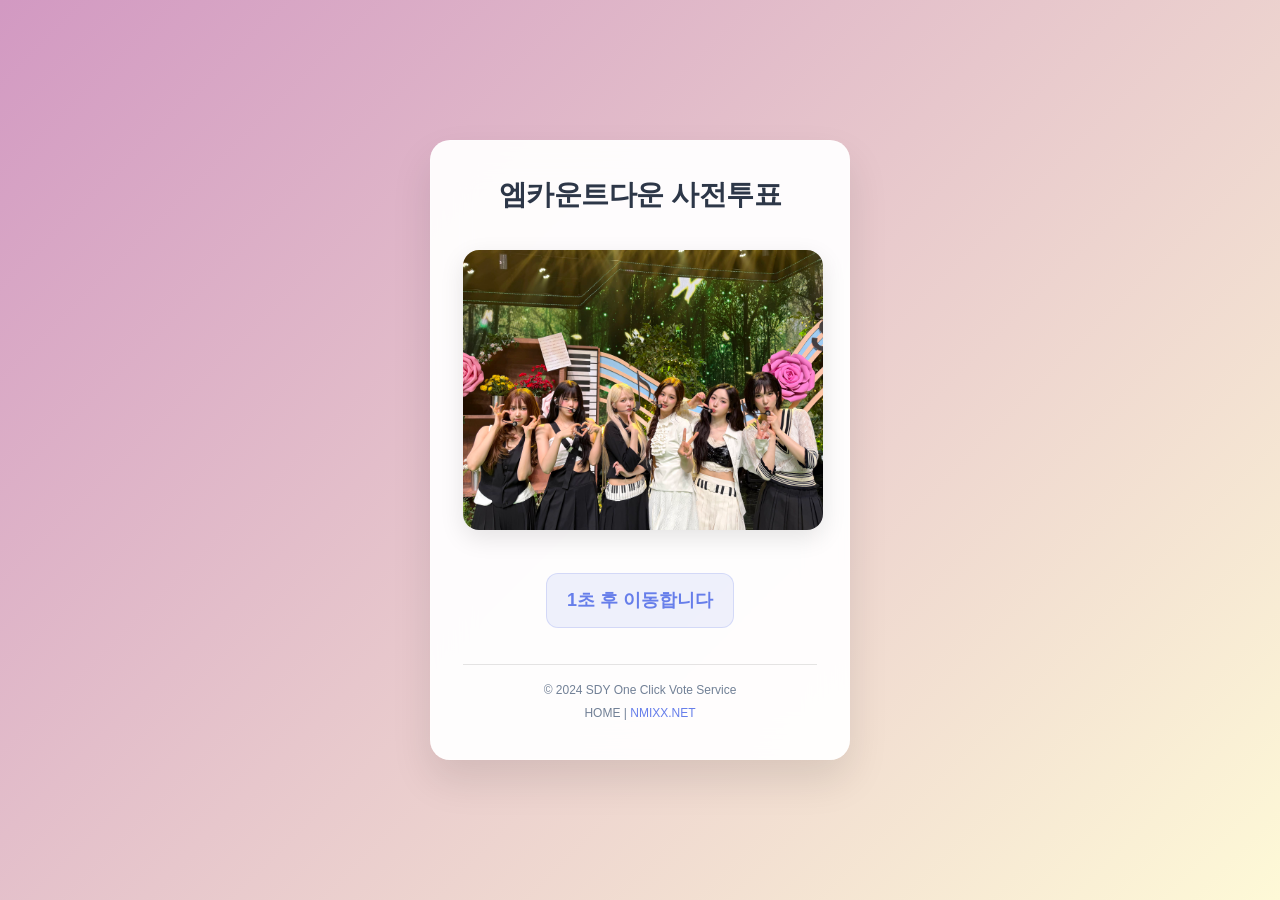
<file: index.html>
<!DOCTYPE html>
<!-- saved from url=(0014)about:internet -->
<html lang="kr"><head><meta http-equiv="Content-Type" content="text/html; charset=UTF-8">
    <!-- Open Graph 메타 태그 -->
    <meta property="og:title" content="엔믹스 원클릭 문자 투표">
    <meta property="og:description" content="이 링크를 통해 쉽게 문자 투표를 하실 수 있습니다. | MIXXUP">
    <meta property="og:image" content="/vote/static/nmixx.jpg">
    <meta property="og:type" content="website">
    <meta name="twitter:card" content="summary_large_image">
    <meta name="twitter:title" content="엔믹스 원클릭 문자 투표">
    <meta name="twitter:description" content="이 링크를 통해 쉽게 문자 투표를 하실 수 있습니다. | MIXXUP">
    <meta name="twitter:image" content="/vote/static/nmixx.jpg">
    <meta name="twitter:url" content="https://nmixx.net/vote">

    
    <meta name="viewport" content="width=device-width, initial-scale=1.0">
    <title>엔믹스 원클릭 문자 투표 | MIXXUP</title>

    <link rel="icon" type="image/png" href="https://nmixx.net/ico/nmixxtools_ico.png?v=2.1">

    <!-- Google tag (gtag.js) -->
    <script async="" src="./엔믹스 원클릭 문자 투표 _ MIXXUP_files/js"></script>
    <script>
        window.dataLayer = window.dataLayer || [];
        function gtag() { dataLayer.push(arguments); }
        gtag('js', new Date());

        gtag('config', 'G-930063E2Q9');
    </script>

    <link rel="stylesheet" href="./엔믹스 원클릭 문자 투표 _ MIXXUP_files/all.min.css">
    <link rel="stylesheet" href="./엔믹스 원클릭 문자 투표 _ MIXXUP_files/style.css">
</head>

<body>
    <div class="container">
        <p class="title" id="title">엠카운트다운 사전투표</p>
        <img src="./엔믹스 원클릭 문자 투표 _ MIXXUP_files/nmixx.jpg" alt="엔믹스" class="vote-image" loading="lazy">
        <p class="info" id="info_message" style="display: none;">※ 이 투표는 100원의 정보이용료가 부과됩니다 ※</p>
        <p class="countdown" id="redirect_message" style="display: inline-block;">이동합니다</p>
        <button id="retry_button" style="display: none;" onclick="urlRedirect()">다시 시도하기</button>
        <footer>
            <p>© 2024 SDY One Click Vote Service</p>
            <p>HOME | <a href="https://nmixx.net/">NMIXX.NET</a></p>
        </footer>
    </div>

    <script>
        // 서버에서 전달받은 투표 정보
        const voteInfo = {"title": "엠카운트다운 사전투표", "info": "", "before_vote_message": "엔믹스를 위해 투표해주세요!", "after_vote_message": "투표해주셔서 감사합니다", "android_url": "https://mnetplus.onelink.me/TRa8/t9zck1c1?custom_link_value=vote%2Fv2%2F6a02b7c44ffc181ab87c6db4", "ios_url": "https://mnetplus.onelink.me/TRa8/t9zck1c1?custom_link_value=vote%2Fv2%2F6a02b7c44ffc181ab87c6db4", "etc_url": "https://mnetplus.onelink.me/TRa8/t9zck1c1?custom_link_value=vote%2Fv2%2F6a02b7c44ffc181ab87c6db4", "open_time": "2000-01-01 00:00:00", "close_time": "2100-01-01 00:00:00"};
        
        class VoteApp {
            constructor() {
                let now = new Date();

                this.elements = {};
                this.init();
            }

            init() {
                this.cacheElements();
                window.addEventListener("load", () => this.initializeApp());
            }

            cacheElements() {
                this.elements = {
                    title: document.getElementById("title"),
                    infoMessage: document.getElementById("info_message"),
                    redirectMessage: document.getElementById("redirect_message"),
                    retryButton: document.getElementById("retry_button")
                };
            }

            initializeApp() {
                this.updateUI();
                this.handleCountdown();
                // OS 감지는 내부적으로만 수행 (화면 표시 안함)
                this.detectPlatform();
            }

            updateUI() {
                this.elements.title.innerText = voteInfo.title || "[ TITLE ERROR ]";
                this.elements.infoMessage.innerText = voteInfo.info || "[ INFO ERROR ]";
                this.elements.retryButton.style.display = "none";
            }

            getPlatformSpecificUrl() {
                const userAgent = navigator.userAgent || navigator.vendor || window.opera;
                
                if (/android|Tizen/i.test(userAgent)) {
                    return voteInfo.android_url;
                } else if (/iPad|iPhone|iPod|Mac OS X|watchOS/.test(userAgent) && !window.MSStream) {
                    return voteInfo.ios_url;
                } else {
                    return voteInfo.etc_url;
                }
            }

            detectPlatform() {
                // 플랫폼 감지는 내부적으로만 수행 (화면에 표시하지 않음)
                const userAgent = navigator.userAgent || navigator.vendor || window.opera;
                const osMap = [
                    { pattern: /android/i, name: "Android" },
                    { pattern: /Tizen/i, name: "Tizen(Watch)" },
                    { pattern: /iPad/i, name: "iOS(iPad)" },
                    { pattern: /iPhone/i, name: "iOS(iPhone)" },
                    { pattern: /iPod/i, name: "iOS(iPod)" },
                    { pattern: /watchOS/i, name: "watchOS(AppleWatch)" },
                    { pattern: /Windows NT/i, name: "Windows" },
                    { pattern: /Mac OS X/i, name: "MacOS" }
                ];

                let os = "기타(기기분류불가)";
                for (const { pattern, name } of osMap) {
                    if (pattern.test(userAgent) && !window.MSStream) {
                        os = name;
                        break;
                    }
                }

                // 플랫폼 정보를 내부적으로 저장 (필요시 사용)
                this.detectedPlatform = os;
                console.log(`Detected platform: ${os}`);
            }

            handleCountdown() {
                const now = new Date();
                const voteStartTime = new Date(voteInfo.open_time);
                const voteEndTime = new Date(voteInfo.close_time);

                if (now < voteStartTime) {
                    this.updateCountdown(voteStartTime);
                } else if (now >= voteStartTime && now <= voteEndTime) {
                    this.redirectToVote();
                } else {
                    this.endVote();
                }
            }

            updateCountdown(targetTime) {
                const now = new Date();
                const timeDiff = targetTime - now;

                if (timeDiff <= 0) {
                    this.redirectToVote();
                    return;
                }

                const days = Math.floor(timeDiff / (1000 * 60 * 60 * 24));
                const hours = Math.floor((timeDiff % (1000 * 60 * 60 * 24)) / (1000 * 60 * 60));
                const minutes = Math.floor((timeDiff % (1000 * 60 * 60)) / (1000 * 60));
                const seconds = Math.floor((timeDiff % (1000 * 60)) / 1000);

                this.elements.redirectMessage.innerText = 
                    `투표 시작 ${days}일 ${hours}시간 ${minutes}분 ${seconds}초 전입니다`;
                
                setTimeout(() => this.updateCountdown(targetTime), 1000);
            }

            redirectToVote() {
                let secondsLeft = 2;
                this.elements.redirectMessage.innerText = `${secondsLeft}초 후 이동합니다`;

                const countdownInterval = setInterval(() => {
                    secondsLeft--;
                    if (secondsLeft > 0) {
                        this.elements.redirectMessage.innerText = `${secondsLeft}초 후 이동합니다`;
                    } else {
                        clearInterval(countdownInterval);
                        this.elements.redirectMessage.innerText = "이동합니다";
                        this.urlRedirect();
                        setTimeout(() => {
                            this.elements.retryButton.style.display = "inline-block";
                            this.elements.redirectMessage.style.display = "none";
                        }, 1000);
                    }
                }, 1000);
            }

            urlRedirect() {
                const platformSpecificUrl = this.getPlatformSpecificUrl();
                window.location.href = platformSpecificUrl;
            }

            endVoteGoHome() {
                if (confirm("투표가 종료되었습니다.\n메인 페이지로 넘어가시겠습니까?")) {
                    window.location.href = "https://nmixx.net";
                }
            }

            endVote() {
                this.elements.redirectMessage.innerText = "투표가 종료되었습니다";
                setTimeout(() => this.endVoteGoHome(), 300);
            }
        }

        // 전역 함수로 유지 (onclick 이벤트에서 사용)
        window.urlRedirect = () => {
            if (window.voteApp) {
                window.voteApp.urlRedirect();
            }
        };

        // 앱 초기화
        window.voteApp = new VoteApp();
    </script>


</body></html>
</file>
<file: 엔믹스 원클릭 문자 투표 _ MIXXUP_files/style.css>
/* 시스템 폰트 스택 사용 - 더 안정적이고 빠름 */

* {
    box-sizing: border-box;
}

body {
    font-family: -apple-system, BlinkMacSystemFont, 'Segoe UI', 'Noto Sans KR', 'Malgun Gothic', 'Apple SD Gothic Neo', Roboto, sans-serif;
    background: linear-gradient(135deg, #d299c2 0%, #fef9d7 100%);
    margin: 0;
    padding: 16px;
    display: flex;
    justify-content: center;
    align-items: center;
    min-height: 100vh;
    color: #2d3748;
    line-height: 1.6;
    -webkit-font-smoothing: antialiased;
    -moz-osx-font-smoothing: grayscale;
}

.container {
    background: rgba(255, 255, 255, 0.95);
    backdrop-filter: blur(20px);
    padding: 32px;
    border-radius: 20px;
    box-shadow: 0 20px 40px rgba(0, 0, 0, 0.1);
    max-width: 420px;
    width: 100%;
    text-align: center;
    border: 1px solid rgba(255, 255, 255, 0.2);
    transition: all 0.3s ease;
    margin: 0 auto;
}

.container:hover {
    transform: translateY(-2px);
    box-shadow: 0 25px 50px rgba(0, 0, 0, 0.15);
}

.vote-image {
    width: 360px;
    height: 280px;
    border-radius: 16px;
    object-fit: fill;
    margin: 16px 0;
    box-shadow: 0 8px 24px rgba(0, 0, 0, 0.1);
    transition: transform 0.3s ease;
}

.vote-image:hover {
    transform: scale(1.05);
}

.title {
    font-size: 28px;
    font-weight: 700;
    color: #2d3748;
    margin: 0 0 16px 0;
    letter-spacing: -0.5px;
}

.info {
    font-size: 14px;
    margin: 24px 0;
    color: #e53e3e;
    font-weight: 500;
    padding: 16px;
    background: rgba(229, 62, 62, 0.1);
    border-radius: 12px;
    border-left: 4px solid #e53e3e;
}

.countdown {
    font-size: 18px;
    margin: 20px 0;
    color: #667eea;
    font-weight: 600;
    padding: 12px 20px;
    background: rgba(102, 126, 234, 0.1);
    border-radius: 12px;
    border: 1px solid rgba(102, 126, 234, 0.2);
}

button {
    background: linear-gradient(135deg, #667eea 0%, #764ba2 100%);
    color: white;
    padding: 18px 36px;
    border: none;
    border-radius: 16px;
    font-size: 16px;
    font-weight: 600;
    cursor: pointer;
    box-shadow: 0 8px 20px rgba(102, 126, 234, 0.3);
    transition: all 0.3s ease;
    margin-top: 16px;
    font-family: inherit;
    letter-spacing: 0.5px;
    min-height: 56px;
    touch-action: manipulation;
    -webkit-tap-highlight-color: transparent;
}

button:hover {
    transform: translateY(-2px);
    box-shadow: 0 12px 30px rgba(102, 126, 234, 0.4);
}

button:active {
    transform: translateY(0);
}

#retry_button {
    background: linear-gradient(135deg, #f093fb 0%, #f5576c 100%);
    color: white;
    padding: 18px 36px;
    border: none;
    border-radius: 16px;
    font-size: 16px;
    font-weight: 600;
    cursor: pointer;
    box-shadow: 0 8px 20px rgba(240, 147, 251, 0.3);
    transition: all 0.3s ease;
    margin-top: 16px;
    font-family: inherit;
    letter-spacing: 0.5px;
    text-decoration: none;
    display: inline-block;
    min-height: 56px;
    touch-action: manipulation;
    -webkit-tap-highlight-color: transparent;
}

#retry_button:hover {
    transform: translateY(-2px);
    box-shadow: 0 12px 30px rgba(240, 147, 251, 0.4);
}

footer {
    margin-top: 16px;
    padding-top: 12px;
    border-top: 1px solid rgba(0, 0, 0, 0.1);
    color: #718096;
}

footer p {
    font-size: 12px;
    margin: 4px 0;
    font-weight: 400;
}

footer a {
    color: #667eea;
    text-decoration: none;
    font-weight: 500;
    transition: color 0.3s ease;
}

footer a:hover {
    color: #764ba2;
}

/* 로딩 애니메이션 */
.loading {
    opacity: 0.7;
    pointer-events: none;
}

.loading::after {
    content: '';
    position: absolute;
    top: 50%;
    left: 50%;
    width: 20px;
    height: 20px;
    margin: -10px 0 0 -10px;
    border: 2px solid #667eea;
    border-top: 2px solid transparent;
    border-radius: 50%;
    animation: spin 1s linear infinite;
}

@keyframes spin {
    0% { transform: rotate(0deg); }
    100% { transform: rotate(360deg); }
}

/* 반응형 디자인 */
@media only screen and (max-width: 768px) {
    body {
        padding: 12px;
    }

    .container {
        padding: 24px;
        border-radius: 16px;
        max-width: 100%;
    }

    .title {
        font-size: 24px;
        margin-bottom: 12px;
    }

    .info {
        font-size: 13px;
        margin: 16px 0;
        padding: 12px;
    }

    .countdown {
        font-size: 16px;
        padding: 10px 16px;
        margin: 16px 0;
    }

    .vote-image {
        width: 320px;
        height: 250px;
        margin: 12px 0;
    }

    button, #retry_button {
        padding: 16px 32px;
        font-size: 15px;
        min-height: 52px;
        width: 100%;
        max-width: 280px;
    }

    footer {
        margin-top: 12px;
        padding-top: 8px;
    }

    footer p {
        font-size: 11px;
        margin: 3px 0;
    }
}

@media only screen and (max-width: 480px) {
    .container {
        padding: 20px;
        border-radius: 12px;
    }

    .title {
        font-size: 22px;
    }

    .info {
        font-size: 12px;
        padding: 10px;
    }

    .vote-image {
        width: 280px;
        height: 220px;
    }

    button, #retry_button {
        padding: 14px 28px;
        font-size: 14px;
        min-height: 48px;
    }
}

@media only screen and (max-width: 360px) {
    .container {
        padding: 16px;
    }

    .title {
        font-size: 20px;
    }

    .vote-image {
        width: 240px;
        height: 190px;
    }
}
</file>
